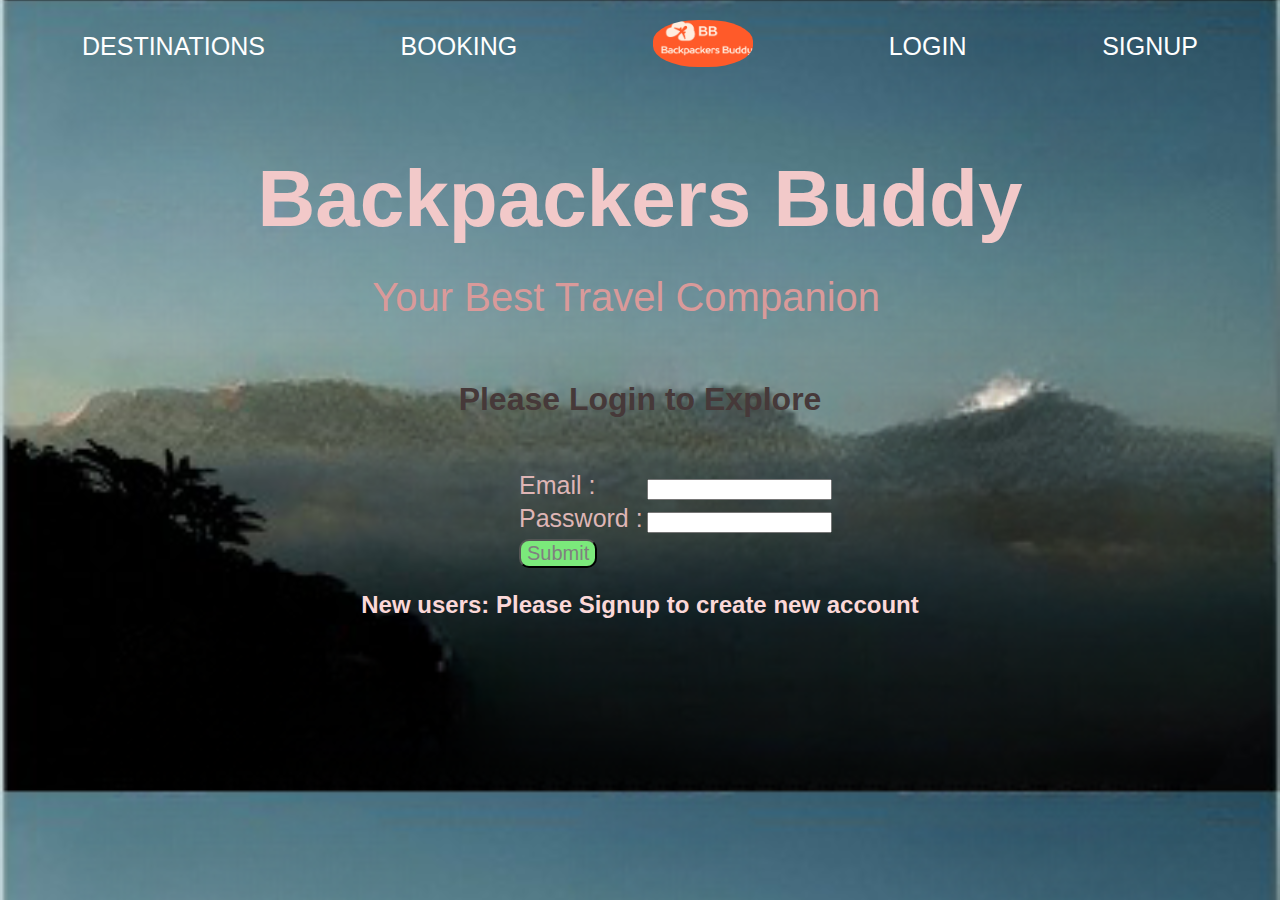
<file: index.html>
<!DOCTYPE html>
<html lang="en">
<head>
    <meta charset="UTF-8">
    <meta name="viewport" content="width=device-width, initial-scale=1.0">
    <title>Backpackers Buddy/Home</title>
    <link rel="stylesheet" href="style.css">
    <style>
        body {
    background-color: #5f829b;
    background-image: url("./check1.png");
    /* background-repeat: no-repeat; */
    background-size: cover;
}
        #home{
            display: grid;
            align-items: center;
            justify-content: center;
            gap: 20px;
            color: white;
        }

        #home>p:nth-child(1){
            font-size: 80px;
            color: rgb(242, 201, 201);
            font-weight: bold;
            /* margin-left: 30%; */
        }
        #home>p:nth-child(2){
            margin-left: 15%;
            margin-top: -70px;
            color: rgb(217, 154, 154);
            font-size: 40px;

        }
        #destinations{
            display: flex;
            /* border: 1px solid; */
            justify-content: center;
            gap: 305px;
            text-align: center;
            color: white;
        }
        #destinations>div>img{
            width: 100px;
            height: 100px;
            border-radius: 50%;
        }
        h2 {
            text-align: center;
            color: rgb(251, 216, 216);
        }
        h1{
            text-align: center;
            color: rgb(70, 57, 57);

        }
        tr>td{
            color: rgb(222, 181, 181);
        }
        
        
    </style>
</head>
<body>
    <div id="nav">
        <a href="index.html">DESTINATIONS</a>
        <a href="index.html">BOOKING</a>
        <a href="index.html"><img id="logo" src="./Logo.png" alt=""></a>
        <!-- <a href="index.html"><span>HOME</span></a> -->
        <a href="index.html">LOGIN</a>
        <a href="./singnup.html">SIGNUP</a>
    </div>
    

    <div id="home">
        <P>Backpackers Buddy</P>
        <p>Your Best Travel Companion</p>
    </div>
    <a href="destinations.html" id="destinations"></a>
  <h1>Please Login to Explore </h1>

    <table>
        <div id="table">
            <tbody>
                <tr>
                    <td>Email :</td>
                    <td><input type="email" id="email"></td>
                </tr>
                <tr>
                    <td>Password :</td>
                    <td><input type="text" id="password"></td>
                </tr>
                <tr>
                    <td>
                        <button id="submit">Submit</button>
                    </td>
                </tr>
                
            </tbody>
        </table>
        <h2>New users: Please Signup to create new account </h2>

</body>
</html>
<!-- <script src="./index.js"></script> -->
<script>
    let singnupData=JSON.parse(localStorage.getItem("signup")) ||[];
    let email=document.getElementById("email");
    let password=document.getElementById("password");
    let submit=document.getElementById("submit");

    submit.addEventListener("click",function(){
     if(singnupData.length>0){
        for(let i=0;i<singnupData.length;i++){
        if(singnupData[i].email===email.value && singnupData[i].password===password.value){
            alert("Login Sucess")
            // submit.addEventListener("click",function(){
                window.open("homepage.html")
            // })
            return;
        }  
    }
}
if(email.value===""){
return alert("Enter Your Email")
}
else if(password.value===""){
return alert("Enter Your Password")
}
            alert("Invalid Credentials / Signup to Create Account")
            // submit.addEventListener("click",function(){
            //     window.open("index.html")
            // })
    })
</script>
</file>
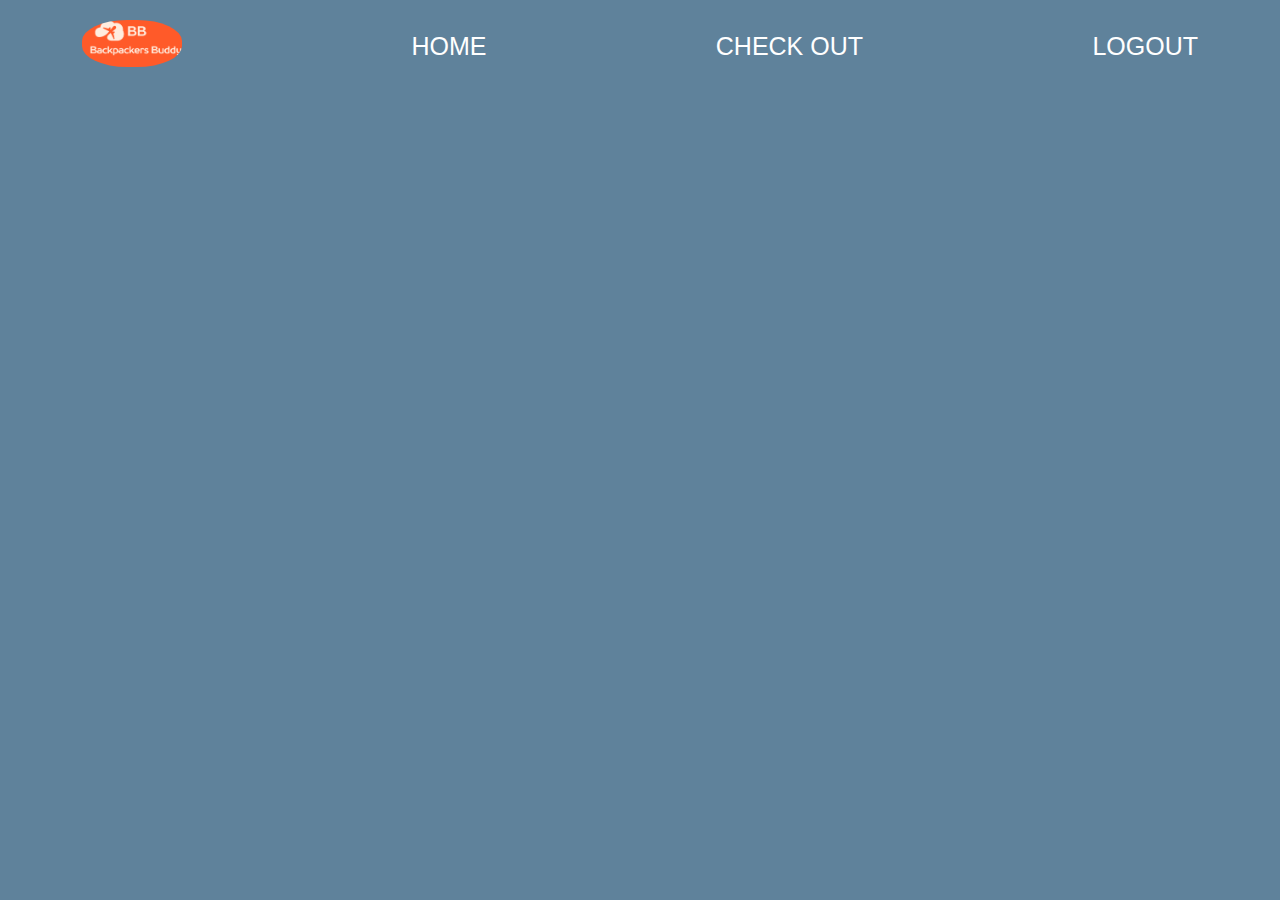
<file: booking.html>
<!DOCTYPE html>
<html lang="en">
<head>
    <meta charset="UTF-8">
    <meta name="viewport" content="width=device-width, initial-scale=1.0">
    <title>Backpackers Buddy/Bookings</title>
    <link rel="stylesheet" href="style.css">
         <style>
     #cart{
            display: grid;
            width: 80%;
            grid-template-columns: repeat(3,1fr);
            /* border: 1px solid; */
            gap: 50px;
            justify-content: center;
            align-items: center;
            text-align: center;
            color: white;
            margin: auto;
            margin-top: 60px;
        }
        h1{
            display: flex;
            width: 80%;
            /* border: 1px solid; */
            gap: 305px;
            justify-content: center;
            text-align: center;
            color: rgb(205, 167, 167);
            margin: auto;
            margin-top: 80px;

        }
     #cart>div>img{
            width: 100px;
            height: 100px;
            border-radius: 50%;
        }
    </style>
 
</head>

<body>
    <div id="nav">
        <a href="homepage.html"><img id="logo" src="./Logo.png" alt=""></a>
        <a href="homepage.html">HOME</a>
        <!-- <a href="booking.html"><span>C</span></a> -->
        
        <a href="payment.html">CHECK OUT</a>
        <!-- <a href="./singnup.html">SIGNUP</a> -->
        <a href="index.html">LOGOUT</a>
    </div>
    <h1 id="thanks" style="display: none;">Thanks for Buying Following Packages</h1>
    <div id="cart"></div>
</body>
</html>
<script>
    // let h1=document.querySelector("h1")
    arr=JSON.parse(localStorage.getItem("bought")) ||[]
    arr1=JSON.parse(localStorage.getItem("package")) ||[]
    // if (boughtpackage.length>0){
    //   h1.innerText="Packages bought"
    // }
    let thanks=document.getElementById("thanks")
    if(arr.length>0){
        thanks.style.display="block"
    }
    if(arr.length<=0){
        alert("Its Empty, Please Buy Some Packages")
      window.open("destinations.html") 
   }
   
    let container=document.getElementById("cart")
    display(arr)
    function display(data){
    //   container.innerHTML=null;
      data.map(function(e){
        console.log(e)
        let card=document.createElement("div");
        let place=document.createElement("h2");
        let img=document.createElement("img")

        place.innerText=e.place;
        img.setAttribute("src",e.img)
        card.append(img,place);
        container.append(card)
      })
    }
</script>
</file>
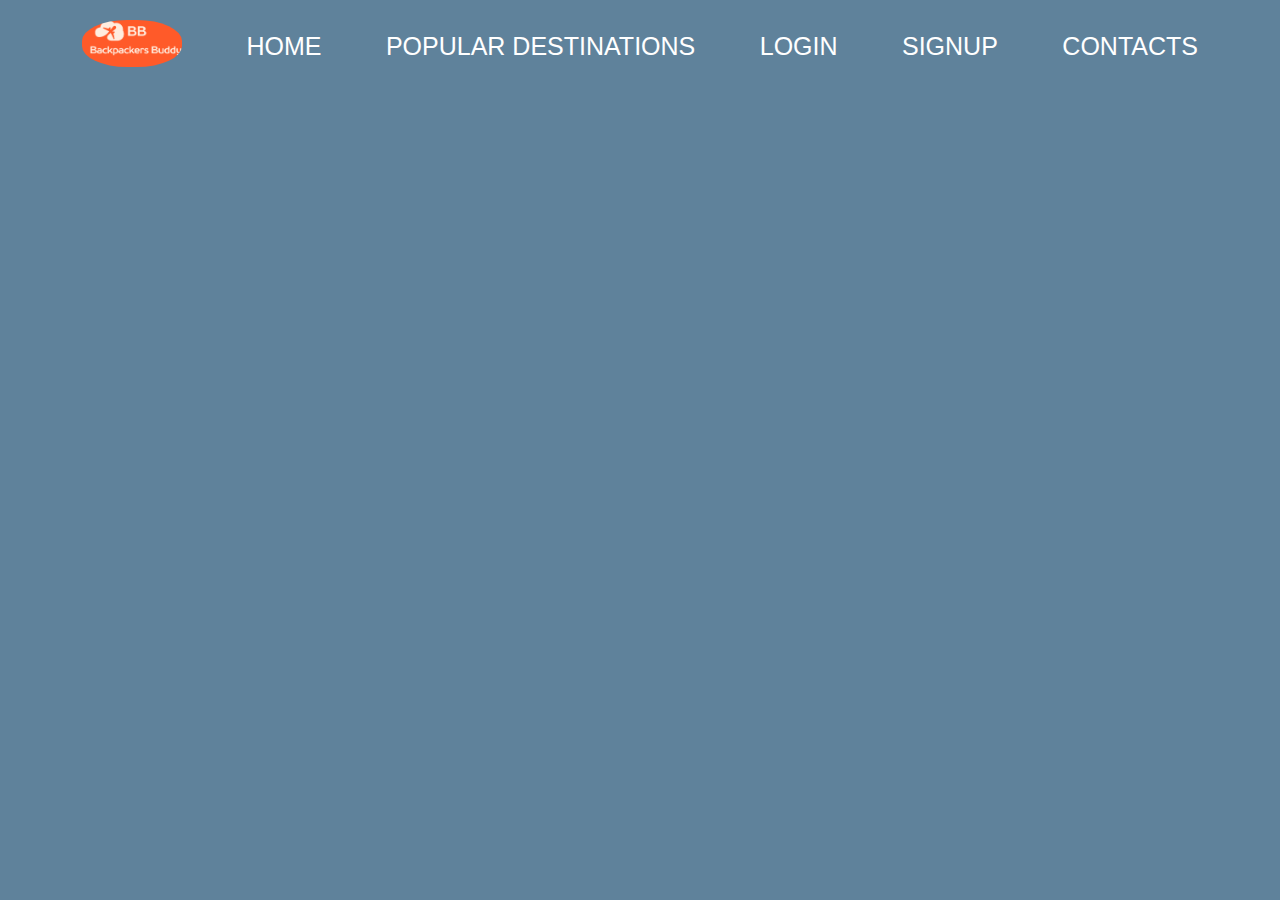
<file: contact.html>
<!DOCTYPE html>
<html lang="en">
<head>
    <meta charset="UTF-8">
    <meta name="viewport" content="width=device-width, initial-scale=1.0">
    <title>Backpackers Buddy/Contact</title>
    <link rel="stylesheet" href="style.css">
</head>
<body>
    <div id="nav">
        <a href="index.html"><img id="logo" src="./Logo.png" alt=""></a>
        <a href="index.html"><span>HOME</span></a>
        <a href="">POPULAR DESTINATIONS</a>
        <a href="login.html">LOGIN</a>
        <a href="./singnup.html">SIGNUP</a>
        <a href="contact.html">CONTACTS</a>
    </div>
</body>
</html>
</file>
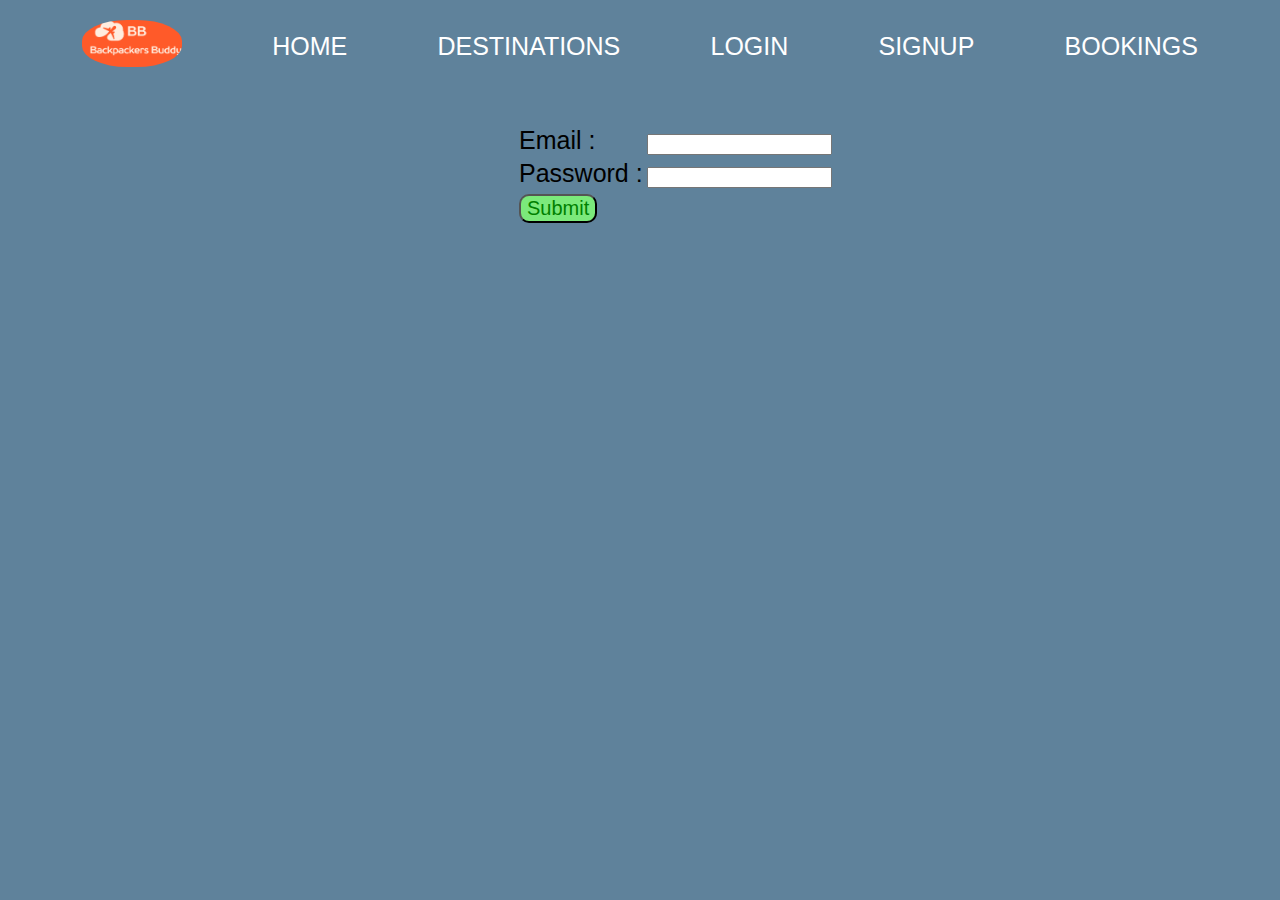
<file: login.html>
<!DOCTYPE html>
<html lang="en">
<head>
    <meta charset="UTF-8">
    <meta name="viewport" content="width=device-width, initial-scale=1.0">
    <title>Backpackers Buddy/Login</title>
    <link rel="stylesheet" href="style.css">
    <style>
        table{
            align-items:center;
            margin-top: 50px;
            margin-left: 40%;
            font-size: 25px;
        }
      
       #submit{
        font-size: 20px;
        border-radius: 10px;
        color: green;
       }
      
    
    </style>
</head>
<body>
    <div id="nav">
        <a href="homepage.html"><img id="logo" src="./Logo.png" alt=""></a>
        <a href="homepage.html"><span>HOME</span></a>
        <a href="destinations.html">DESTINATIONS</a>
        <a href="index.html">LOGIN</a>
        <a href="./singnup.html">SIGNUP</a>
        <a href="booking.html">BOOKINGS</a>
    </div>
    <table>
        <div id="table">
            <tbody>
                <tr>
                    <td>Email :</td>
                    <td><input type="text" id="email"></td>
                </tr>
                <tr>
                    <td>Password :</td>
                    <td><input type="text" id="password"></td>
                </tr>
                <tr>
                    <td>
                        <button id="submit">Submit</button>
                    </td>
                </tr>
            </tbody>
        </table>
        </div>
      
 
</body>
</html>

<script>
    let singnupData=JSON.parse(localStorage.getItem("signup")) ||[];
    let email=document.getElementById("email");
    let password=document.getElementById("password");
    let submit=document.getElementById("submit");

    submit.addEventListener("click",function(){
     if(singnupData.length>0){
        for(let i=0;i<singnupData.length;i++){
        if(singnupData[i].email===email.value && singnupData[i].password===password.value){
            alert("Login Sucess")
            // submit.addEventListener("click",function(){
                window.open("homepage.html")
            // })
            return;
        }  
    }
}
if(email.value===""){
return alert("Enter Your Email")
}
else if(password.value===""){
return alert("Enter Your Password")
}
            alert("Invalid Credentials")
            // submit.addEventListener("click",function(){
            //     window.open("index.html")
            // })
    })
</script>
</file>
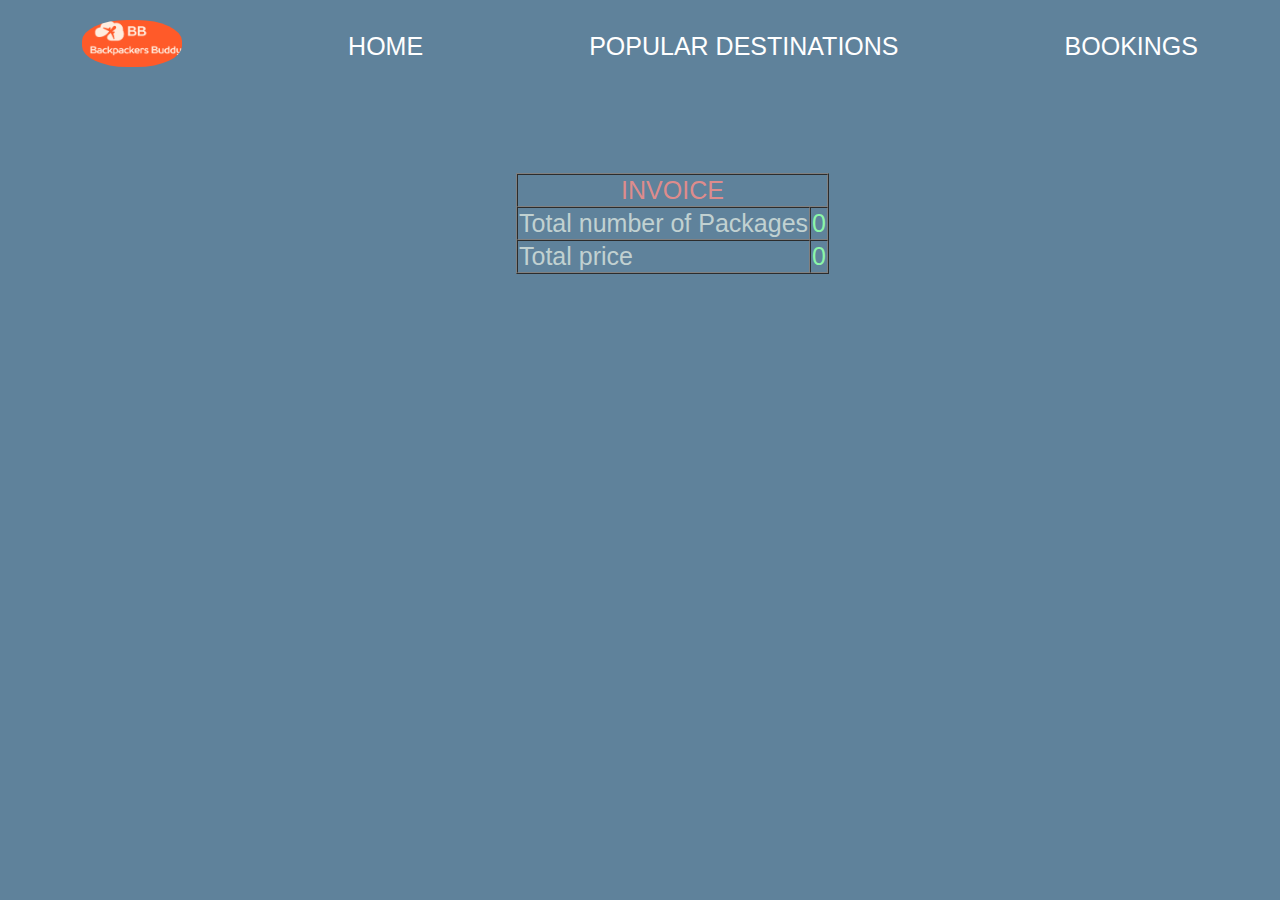
<file: payment.html>
<!DOCTYPE html>
<html>
<head>
  <title>Tourism Website - Checkout</title>
  <link rel="stylesheet" href="style.css">
  <style>
     #cart{
            display: grid;
            grid-template-columns: repeat(3,1fr);
            /* border: 1px solid; */
            margin-top: 50px;
            gap: 50px;
            text-align: center;
            color: white;
        }
     #cart>div>img:nth-child(1){
            width: 100px;
            height: 100px;
            border-radius: 50%;
        }
        #cart>div>img:nth-child(7){
            width: 30px;
            display: flex;
            /* padding-top: 50px; */
            /* height: 100px; */
            border-radius: 50%;
            /* border: 1px solid red; */
            gap: 15px;
            margin-left: 320px;
            margin-top: -27px;
        }
        #cart>div>button:nth-child(4){
          color: rgb(242, 247, 242);
          background-color: rgb(133, 239, 133);
          border-radius: 5px;
          margin-right: 5px;
        }
        #cart>div>button:nth-child(6){
          color: rgb(242, 247, 242);
          background-color: rgb(243, 110, 110);
          border-radius: 5px;
          margin-left: 5px;
        }
        #invoice>tbody>tr>td:nth-child(2){
        text-align: end;
        color: rgb(140, 246, 168);
        }
        #paymentdisplay{
          display: flex;
          text-align: center;
          margin-left: 50px;
          margin-top: 50px;
          font-size: 20px;
          font-weight: bold;
          color: rgb(39, 37, 36);
        }
        #invoice>tbody>tr>td:nth-child(1){
          color: rgb(193, 209, 209);
        }
  </style>
</head>
<body>
  <div id="nav">
    <a href="homepage.html"><img id="logo" src="./Logo.png" alt=""></a>
    <a href="homepage.html"><span>HOME</span></a>
    <a href="destinations.html">POPULAR DESTINATIONS</a>
    <!-- <a href="login.html">LOGIN</a> -->
    <!-- <a href="./singnup.html">SIGNUP</a> -->
    <a href="booking.html">BOOKINGS</a>
</div>
    <div id="cart"></div>
    <table border="1px solid" id="invoice" cellspacing="0"  >
      <tbody>
          <tr>
            <td colspan="2" style="text-align: center; color: rgb(222, 140, 140);">INVOICE</td>
          </tr>
          <tr>
            <td>Total number of Packages</td>
            <td id="number"></td>
          </tr>
      
        <tr>
          <td>Total price</td>
          <td id="amount"></td>
        </tr>
      </tbody>
    </table>
    <div id="paymentdisplay" style="display: none;">
      <label >Payment Method:</label>
      <select id="paymentmethod" name="payment-method" required>
        <option value="">Select</option>
        <option value="creditcard">Credit Card</option>
        <option value="wallet">UPI</option>
        <option value="bank">Bank Transfer</option>
      </select>
    </div>
    

    <div id="cardpayment" style="display: none;">
        <table>
            <tr>
                <td> <label>Card Number:</label>
                </td>
                <td>
                    <input type="text" id="card-number" name="card-number" required>
                </td>
            </tr>
            <tr>
                <td><label for="card-holder">Card Holder:</label>
                </td>
                <td><input type="text" id="card-holder" name="card-holder" required></td>
            </tr>
            <tr>
                <td><label for="expiry-date">Expiry Date:</label></td>
                <td><input type="text" id="expiry-date" name="expiry-date" required></td>
            </tr>
            <tr>
                <td> <label for="cvv">CVV:</label></td>
                <td><input type="text" id="cvv" name="cvv" required></td>
            </tr>
            <tr>
                <td></td>
                <td><button id="buy1">Buy Package</button>
                </td>
            </tr>
        </table>  
    </div>
        <div id="bankpayment" style="display: none;">
         
            <table>
                <tr>
                    <td> <label>Username:</label>
                    </td>
                    <td>
                        <input type="text"  required>
                    </td>
                </tr>
                <tr>
                    <td><label>Password:</label>
                    </td>
                    <td><input required></td>
                </tr>
                <tr>
                    <td></td>
                    <td><button id="buy2">Buy Package</button>
                    </td>
                </tr>
            </table>  
            </div>

            <div id="walletpayment" style="display: none;">
                <table>
                    <tr>
                        <td> <label>Mobile/Username/VPA: </label>
                        </td>
                        <td>
                            <input type="text"  required>
                        </td>
                    </tr>
                    <tr>
                        <td><label>Password:</label>
                        </td>
                        <td><input required></td>
                    </tr>
                    <tr>
                        <td></td>
                        <td><button id="buy3">Buy Package</button>
                        </td>
                    </tr>
                </table>  
                </div>

  <script>
    let paymentMethod = document.getElementById("paymentmethod");
    let cardPayment= document.getElementById("cardpayment");
    let bankPayment=document.getElementById("bankpayment");
    let walletPayment=document.getElementById("walletpayment");
    let buy1=document.getElementById("buy1");
    let buy2=document.getElementById("buy2");
    let buy3=document.getElementById("buy3");
    let totalprice=document.getElementById("total");
    let paymentdisplay=document.getElementById("paymentdisplay")
    let buysomething=document.getElementById("buysomething")
   
    let no_of_packages=document.getElementById("number");
    let no_of_persons=document.getElementById("count");
    let total_price=document.getElementById("amount")



    
    paymentMethod.addEventListener("change", function() {
      if (paymentMethod.value === "creditcard") {
        cardPayment.style.display = "block";
        bankPayment.style.display = "none";
        walletPayment.style.display = "none";
      }
      else if(paymentMethod.value==="wallet"){
        walletPayment.style.display = "block";
        bankPayment.style.display = "none";
        cardPayment.style.display = "none";
      }
       else if(paymentMethod.value === "bank") {
        bankPayment.style.display = "block";
        cardPayment.style.display = "none";
        walletPayment.style.display = "none";
      }
     
      else{
        cardPayment.style.display = "none";
        bankPayment.style.display = "none";
        walletPayment.style.display = "none";
      }
    });

    
let buypackage=JSON.parse(localStorage.getItem("package")) || []
let arr=JSON.parse(localStorage.getItem("bought")) || []
let container=document.getElementById("cart");
// console.log(typeof totalprice.innerText)
no_of_packages.innerText=buypackage.length

if(buypackage.length>0){
      paymentdisplay.style.display="block"
    }
    else{
alert("Please Buy Some Packages")
window.open("destinations.html")
    }
let pricetotal=0;
for(let i=0;i<buypackage.length;i++){
  console.log(typeof buypackage[i].price)
  pricetotal+=buypackage[i].price
}
total_price.innerText=pricetotal;


display(buypackage)
    function display(data){
      container.innerHTML=null;
      data.map(function(e){
        // console.log(e)
        let card=document.createElement("div");
        let place=document.createElement("h2");
        let price=document.createElement("p")
        let plus=document.createElement("button")
        let person=document.createElement("span")
        let minus=document.createElement("button")
        let img=document.createElement("img")
        let delete1=document.createElement("img")

        place.innerText=e.place+" Package";
        price.innerText="Price: "+e.price;
        img.setAttribute("src",e.img)
        plus.innerText="+";
        person.innerText="No of Person's :"+e.quantity
        minus.innerText="-";
        delete1.setAttribute("src","https://encrypted-tbn0.gstatic.com/images?q=tbn:ANd9GcS9k84pqqyAEtYysVu-ujy-yc-Q84_idaInZQ&usqp=CAU")
        card.append(img,place,price,plus,person,minus,delete1);
        container.append(card)
        
    buy1.addEventListener("click",function(){
        console.log("hi")
        price.innerText="";
        for(let i=0;i<arr.length;i++){
              if(arr[i].id===e.id){
                return 
                break;
              }
              // else{
              //   return alert("Package bought successfully")
              //   break;
              // }
        }
        alert ("Package bought successfully")
        window.open("booking.html")
        arr.push(e)
        localStorage.setItem("bought",JSON.stringify(arr))

          
         buypackage=buypackage.filter(function(el){
          return el.id!=e.id
        })
        localStorage.setItem("package",JSON.stringify(buypackage))
        display(buypackage)
    })
    buy2.addEventListener("click",function(){
        console.log("hi")
        price.innerText="";
        for(let i=0;i<arr.length;i++){
              if(arr[i].id===e.id){
                return 
                break;
              }
              // else{
              //   return alert("Package bought successfully")
              //   break;
              // }
        }
        alert ("Package bought successfully")
        window.open("booking.html")
        arr.push(e)
        localStorage.setItem("bought",JSON.stringify(arr))

          
        buypackage=buypackage.filter(function(el){
          return el.id!=e.id
        })
        localStorage.setItem("package",JSON.stringify(buypackage))
        display(buypackage)
        price.innerText="";

    })
    buy3.addEventListener("click",function(){
        console.log("hi")
        price.innerText="";
        for(let i=0;i<arr.length;i++){
              if(arr[i].id===e.id){
                return
                break;
              }
              // else{
              //   return alert("Package bought successfully")
              //   break;
              // }
        }
       
        alert ("Package bought successfully")
        window.open("booking.html")
        buypackage.push(e)
        localStorage.setItem("package",JSON.stringify(arr))

        buypackage=buypackage.filter(function(el){
          return el.id != e.id
        })
        localStorage.setItem("package",JSON.stringify(buypackage))
        display(buypackage)
        price.innerText="";
    })
    
    delete1.addEventListener("click",function(){
      buypackage=buypackage.filter(function(el){
          return el.id != e.id
        })
        localStorage.setItem("package",JSON.stringify(buypackage))

        display(buypackage)
        pricetotal-=e.price*e.quantity
        total_price.innerText=pricetotal
        no_of_packages.innerText--
    })      
      plus.addEventListener("click",function(){
        e.quantity++;
        person.innerText="No of Person's :"+e.quantity
        price.innerText="Price: "+(e.price*e.quantity);
        pricetotal+=e.price*1
        total_price.innerText=pricetotal;
        })
        minus.addEventListener("click",function(){
          if(e.quantity>1){
            e.quantity--;
        person.innerText="No of Person's :"+e.quantity
        price.innerText="Price: "+(e.price*e.quantity);
        pricetotal-=e.price*1
        total_price.innerText=pricetotal;
          }
      
        })
      })
     
    }
   
    
  </script>
</body>
</html>
</file>
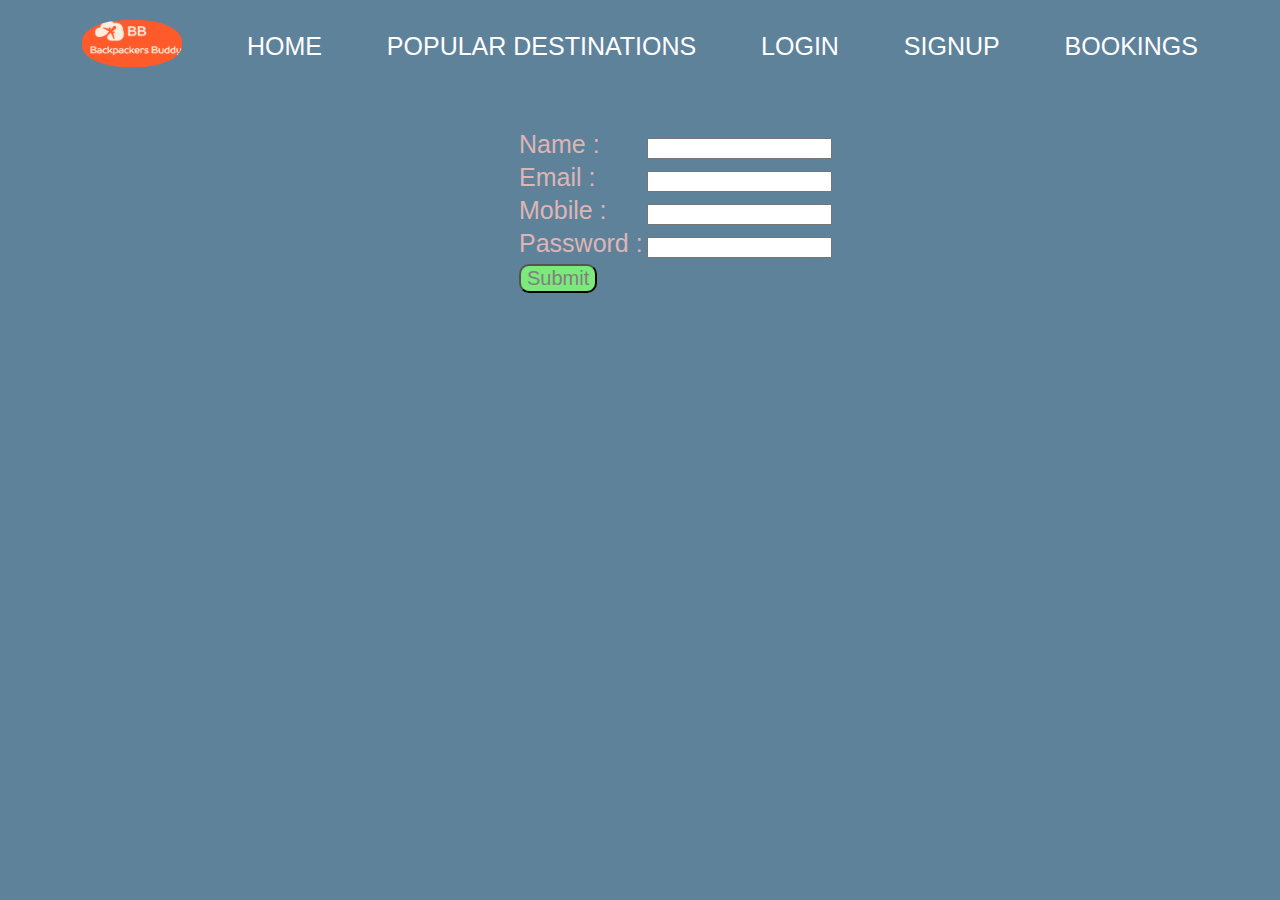
<file: singnup.html>
<!DOCTYPE html>
<html lang="en">
<head>
    <meta charset="UTF-8">
    <meta name="viewport" content="width=device-width, initial-scale=1.0">
    <title>Backpackers Buddy/Signup</title>
    <link rel="stylesheet" href="style.css">
    <style>
          tr>td{
            color: rgb(222, 181, 181);
        }
    </style>
</head>
<body>
    <div id="nav">
        <a href="index.html"><img id="logo" src="./Logo.png" alt=""></a>
        <a href="index.html"><span>HOME</span></a>
        <a href="index.html">POPULAR DESTINATIONS</a>
        <a href="index.html">LOGIN</a>
        <a href="./singnup.html">SIGNUP</a>
        <a href="index.html">BOOKINGS</a>
    </div>
    <table>
        <th></th>
        <tbody>
            <tr>
                <td>Name :</td>
                <td><input type="text" name="" id="name"></td>
            </tr>
            <tr>
                <td>Email :</td>
                <td><input type="email" name="" id="email"></td>
            </tr>
            <tr>
                <td>Mobile :</td>
                <td><input type="number" name="" id="mobile"></td>
            </tr>
            <tr>
                <td>Password :</td>
                <td><input type="text" name="" id="password"></td>
            </tr>
            <tr>
                <td>
                    <button id="submit">Submit</button>
                </td>
            </tr>

        </tbody>
    </table>

</body>
</html>

<script>
    let name=document.getElementById("name");
    let email=document.getElementById("email");
    let mobile=document.getElementById("mobile");
    let password=document.getElementById("password");
    let submit=document.getElementById("submit");

    let singnupData=JSON.parse(localStorage.getItem("signup")) || []
    
    submit.addEventListener("click",function(){
        if(name.value===""){
           return alert ("Enter Your Name")
        }
        else if(email.value===""){
           return alert ("Enter Your Email")
        }
        else if (mobile.value===""){
            return alert('Enter Your Number')
        }
        else if (password.value===""){
            return  alert('Enter Your Password')
        }
        else if(password.value.length<6){
            return alert("Password should have atleast 6 characters")
        }
        else if(password!==""){
        for(i=0;i<singnupData.length;i++){
            if(singnupData[i].email===email.value){
                return alert("Email already registered")
            }
            else if(singnupData[i].number===mobile.value){
                return alert("Number already registered")
            }
        }
    }
        let singnup={
            name:name.value,
            email:email.value,
            number:mobile.value,
            password:password.value
        }
        alert("Registered sucessfully")
        window.open("index.html")
        singnupData.push(singnup);
        localStorage.setItem("signup",JSON.stringify(singnupData))

    })

</script>
</file>
<file: style.css>
body {
    background-color: #5f829b;
    /* background-image: url("https://encrypted-tbn0.gstatic.com/images?q=tbn:ANd9GcRJU0LP7nTeuYdh6sWmpAR5jscUNqPIO-s7jQ&usqp=CAU"); */
    /* background-repeat: no-repeat; */
    /* background-size: cover; */
        font-family: Arial, sans-serif;
        margin: 0;
        padding: 20px;
}
#nav{
    width: 90%;
    display: flex;
    /* height: 300px; */
    /* border: 1px solid red; */
    text-align: center;
    justify-content: space-between;
    margin: auto;
    align-items: center;
    color: rgb(144, 144, 131);
    font-size: 25px;
    font-family: 'Franklin Gothic Medium', 'Arial Narrow', Arial, sans-serif;
}
#nav>a{
    color: white;
    /* border: 1px solid blue; */
}
a{
    text-decoration: none;
}
#logo{
    width: 100Px;
    border-radius: 45%;
}
table{
    align-items:center;
    margin-top: 50px;
    margin-left: 40%;
    font-size: 25px;
}

#submit{
font-size: 20px;
border-radius: 10px;
color: grey;
background-color: rgb(123, 233, 123);
}
</file>
